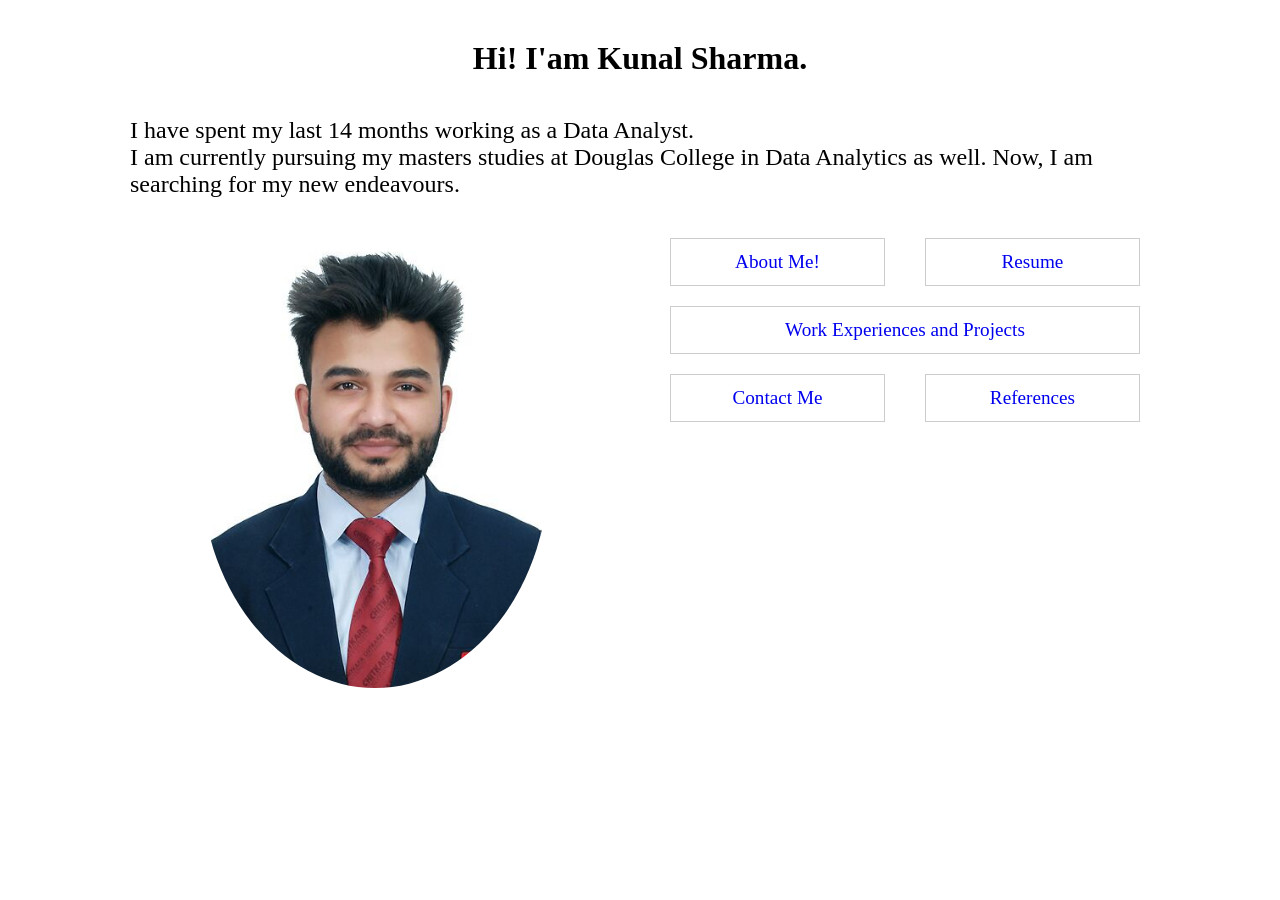
<file: index.html>
<!DOCTYPE html>
<html lang="en">
    <head>
        <meta name="author" content="Kunal Sharma">
        <meta name="viewport" content="width=device-width, initial-scale=1.0">
        
        <title>
            Home - Kunal Sharma
        </title>

        <link rel="stylesheet" href="./css/assignment01-ksh-17460.css">
    </head>
    
    <body>
        <div class="container">
            <div class="header">
                <h1>
                    Hi! I'am Kunal Sharma.
                </h1>
            </div>
    
            <div class="para">
                <p>
                    I have spent my last 14 months working as a Data Analyst.<br>
                    I am currently pursuing my masters studies at Douglas College in Data Analytics as well.
                    Now, I am searching for my new endeavours.
                </p>
            </div>
    
            <div id="myphoto">
                <figure>
                    <img src="./img/my photo.jpg">
                </figure>
            </div>
            
            <div class="links">
                <a href="./about.html" class="btn">
                    About Me!
                </a>
                
                <a href="./resume.html" class="btn">
                    Resume
                </a>
    
                <a href="./work.html" class="btn2">
                    Work Experiences and Projects
                </a>
                
                <a href="./contact.html" class="btn">
                    Contact Me
                </a>
                
                <a href="./references.html" class="btn">
                    References
                </a>
            </div>      
        </div>
    </body>
</html>
</file>
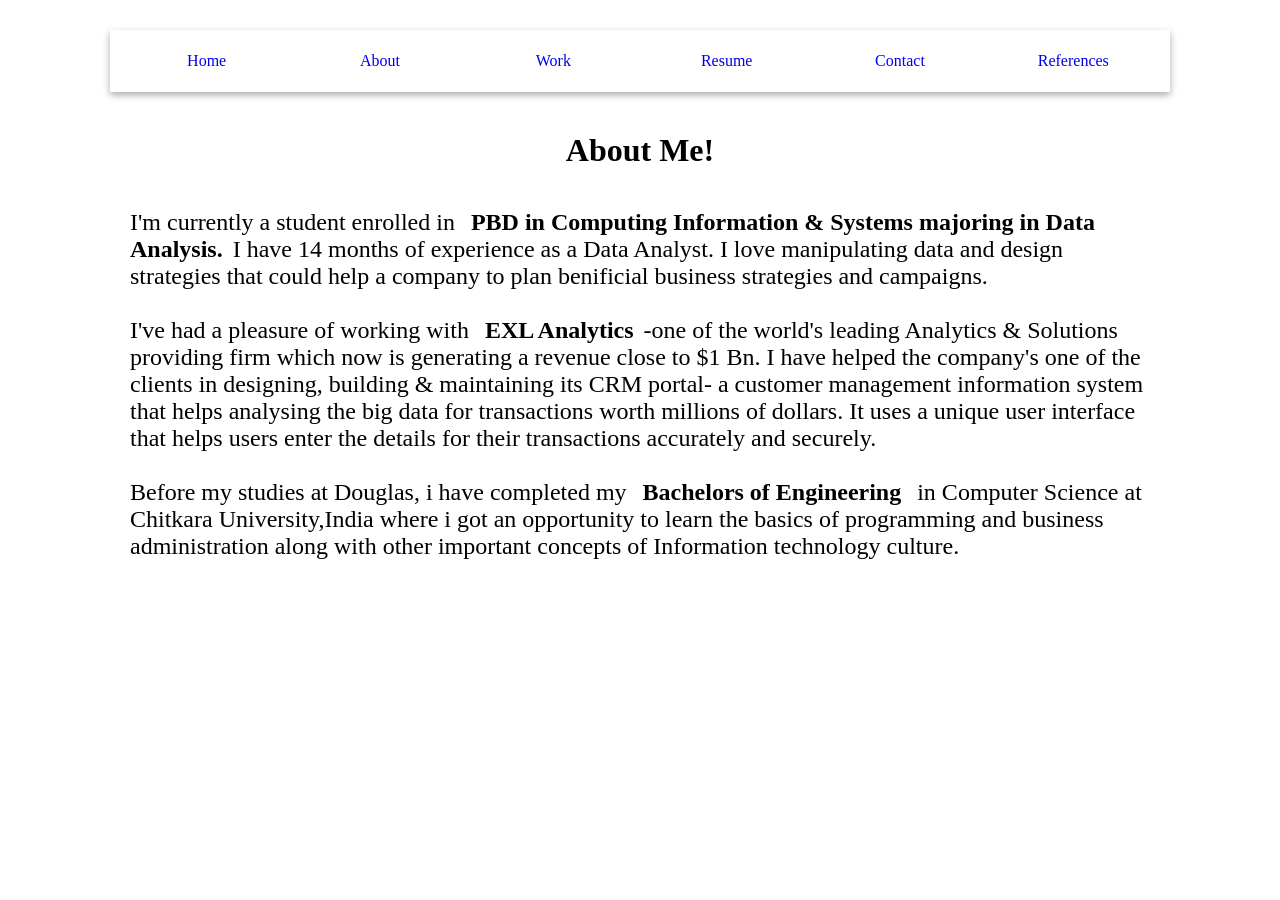
<file: about.html>
<!DOCTYPE html>
<html lang="en">
    <head>
        <meta name="author" content="Kunal Sharma">
        <meta name="viewport" content="width=device-width, initial-scale=1.0">

        <title>
            About - Kunal Sharma
        </title>

        <link rel="stylesheet" href="./css/assignment01-ksh-17460.css">
    </head>

    <body>
        <div class="container">
            <div class="navbar">
                <span>
                    <a href="./index.html"> Home </a>
                </span>
                <span>
                    <a href="./about.html"> About </a>
                </span>
                <span>
                    <a href="./work.html"> Work </a>
                </span>
                <span>
                    <a href="./resume.html"> Resume </a>
                </span>
                <span>
                    <a href="./contact.html"> Contact </a>
                </span>
                <span>
                    <a href="./references.html"> References </a>
                </span>
            </div>
        </div>
        
        <div class="container">
            <div class="header">
                <h1>About Me!</h1>
            </div>
            
            <div class="para">
                <p>
                    I'm currently a student enrolled in <b>PBD in Computing Information & Systems majoring in Data Analysis.</b>I have 14 months of experience as a Data Analyst. I love manipulating data and design strategies that could help a company to plan benificial business strategies and campaigns.<br><br> I've had a pleasure of working with <b>EXL Analytics</b>-one of the world's leading Analytics & Solutions providing firm which now is generating a revenue close to $1 Bn. I have helped the company's one of the clients in designing, building & maintaining its CRM portal- a customer management information system that helps analysing the big data for transactions worth millions of dollars. It uses a unique user interface that helps users enter the details for their transactions accurately and securely. <br><br> Before my studies at Douglas, i have completed my <b>Bachelors of Engineering</b> in Computer Science at Chitkara University,India where i got an opportunity to learn the basics of programming and business administration along with other important concepts of Information technology culture.<br><br>
                </p>
            </div>
        </div>
    </body>
</html>
</file>
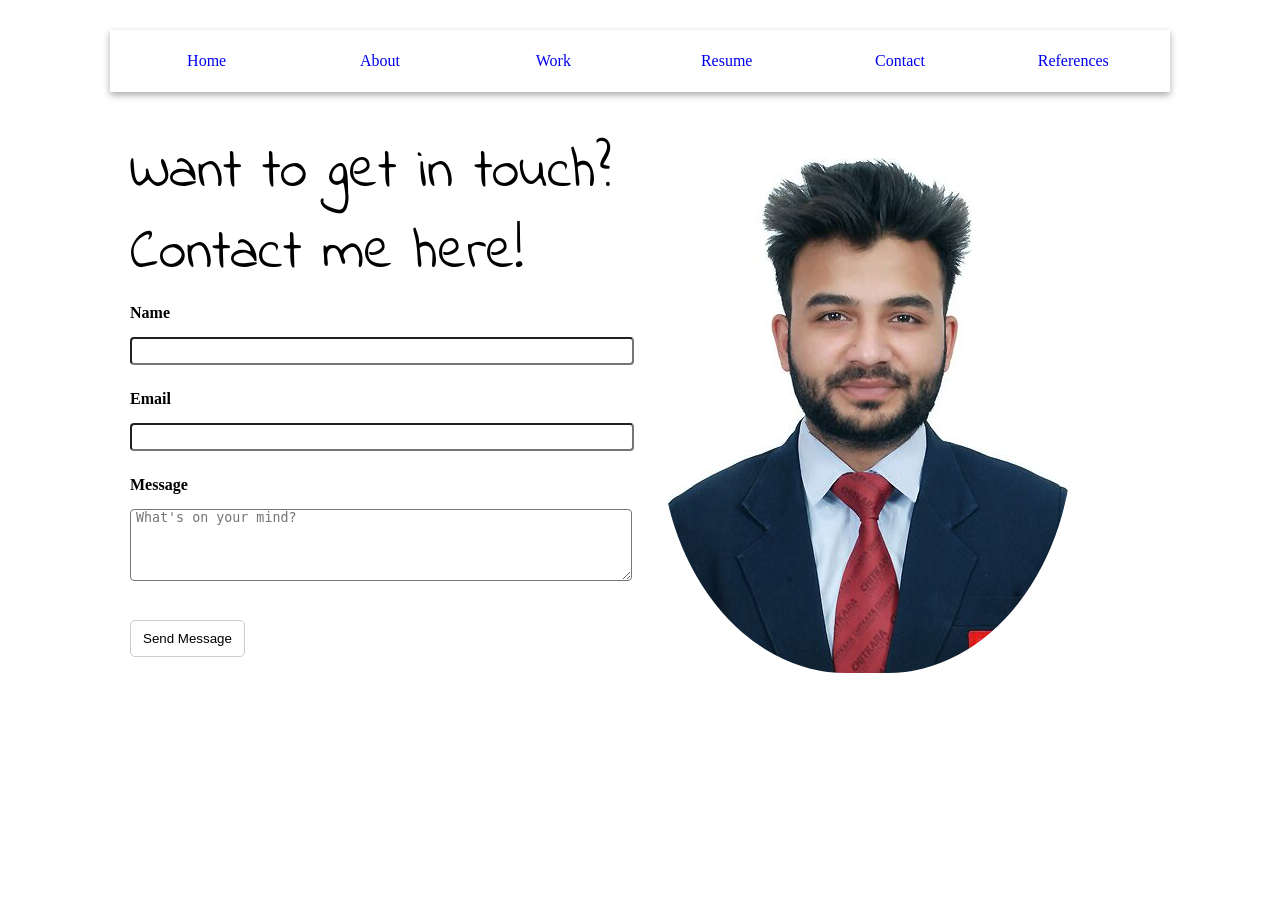
<file: contact.html>
<!DOCTYPE html>
<html lang="en">
    <head>
        <meta name="author" content="Kunal Sharma">
        <meta name="viewport" content="width=device-width, initial-scale=1.0">

        <title>
            Contact - Kunal Sharma
        </title>

        <link rel="stylesheet" href="./css/main.css">
    </head>

    <body>
        <div class="container">
            <div class="navbar">
                <span>
                    <a href="./index.html"> Home </a>
                </span>
                <span>
                    <a href="./about.html"> About </a>
                </span>
                <span>
                    <a href="./work.html"> Work </a>
                </span>
                <span>
                    <a href="./resume.html"> Resume </a>
                </span>
                <span>
                    <a href="./contact.html"> Contact </a>
                </span>
                <span>
                    <a href="./references.html"> References </a>
                </span>
            </div>
        </div>
        
        <div class="container">
            <div class="leftCol">
                <div class="heading"> Want to get in touch? Contact me here! </div>
                <form action="https://formspree.io/kunalsharmakandiv@gmail.com" method="POST">
                    <div class="form-group">
                        <label> Name </label>
                        <input type="text" name="Name" required>
                    </div>

                    <div class="form-group">
                        <label> Email </label>
                        <input type="text" name="Email" required>
                    </div>
                    
                    <div class="form-group">
                        <label> Message </label>
                        <textarea type="text" name="Message" placeholder="What's on your mind?" required></textarea>
                    </div>

                    <div class="form-group">
                        <button type="submit" class="btn"> Send Message </button>
                    </div>
                </form>
            </div>

            <div class="rightCol">
                <div>
                    <img src="./img/my photo.jpg">
                </div>
            </div>
            
        </div>
    </body>
</html>
</file>
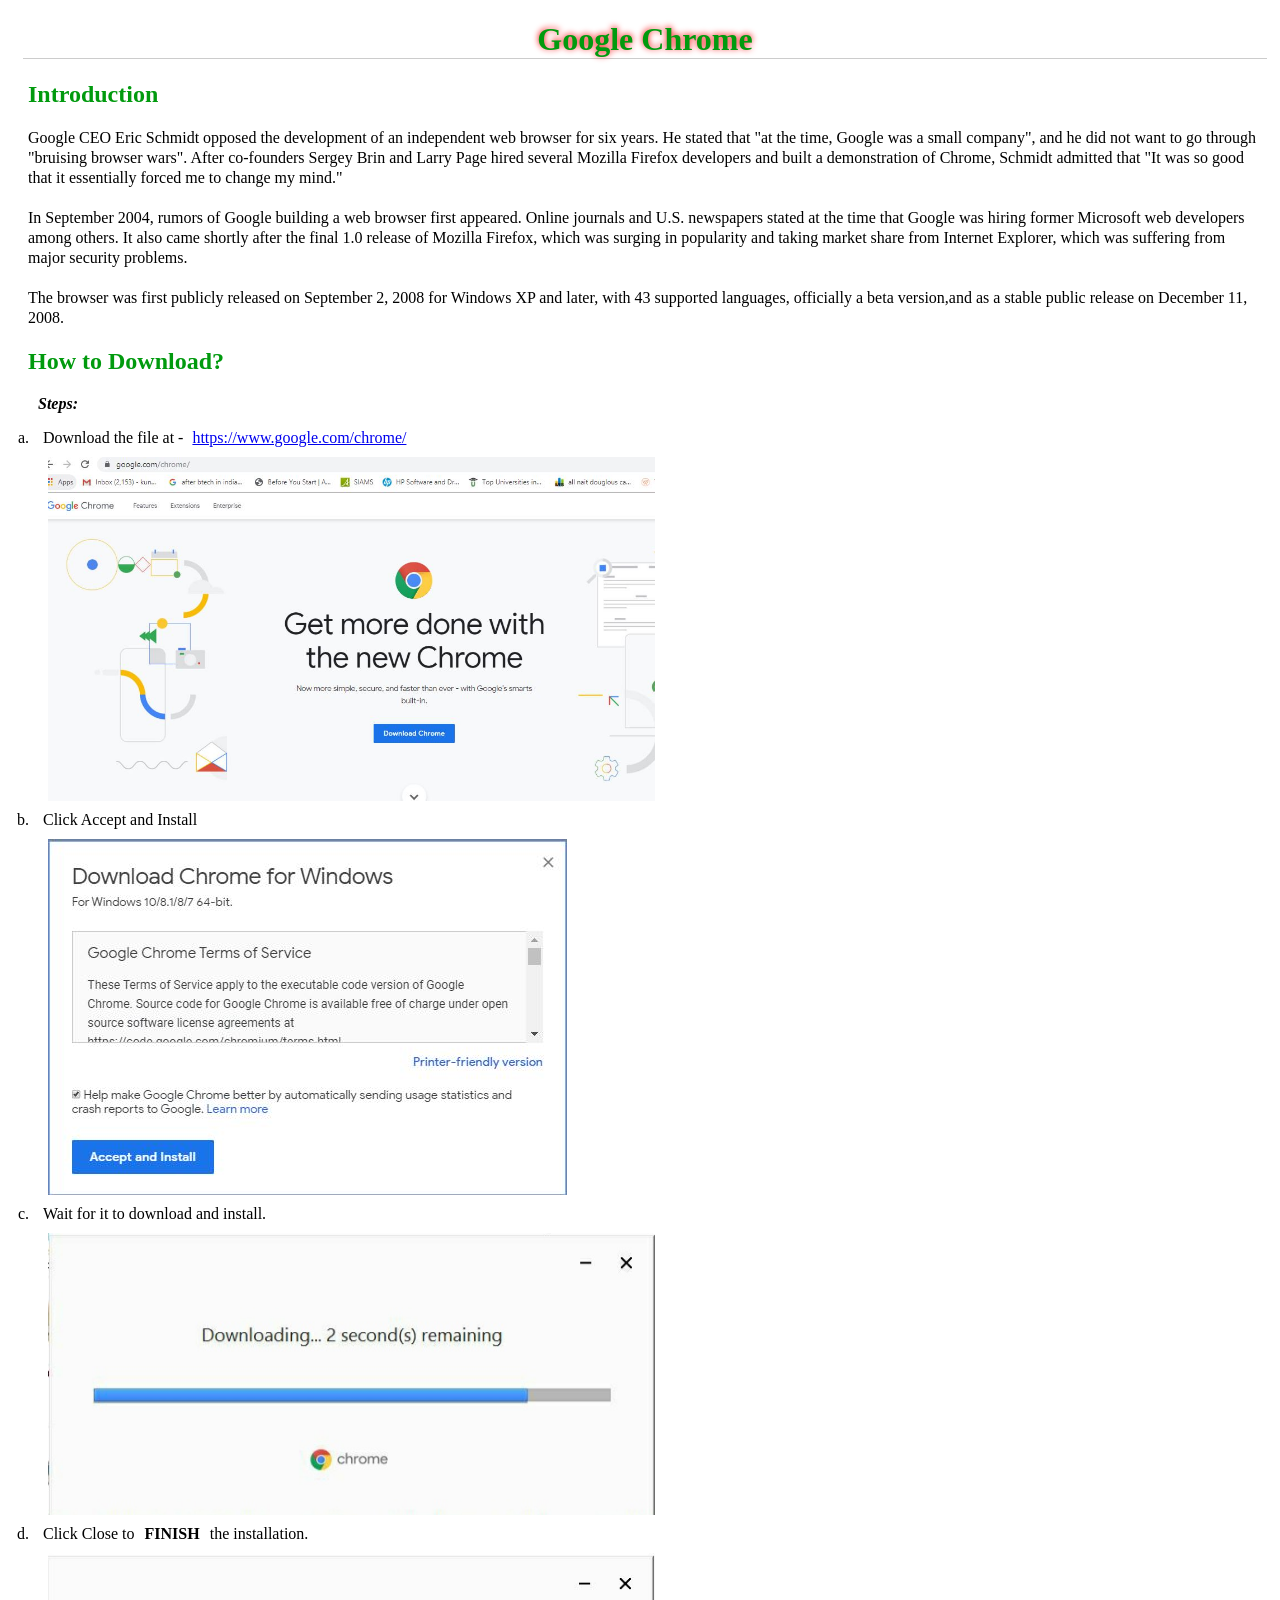
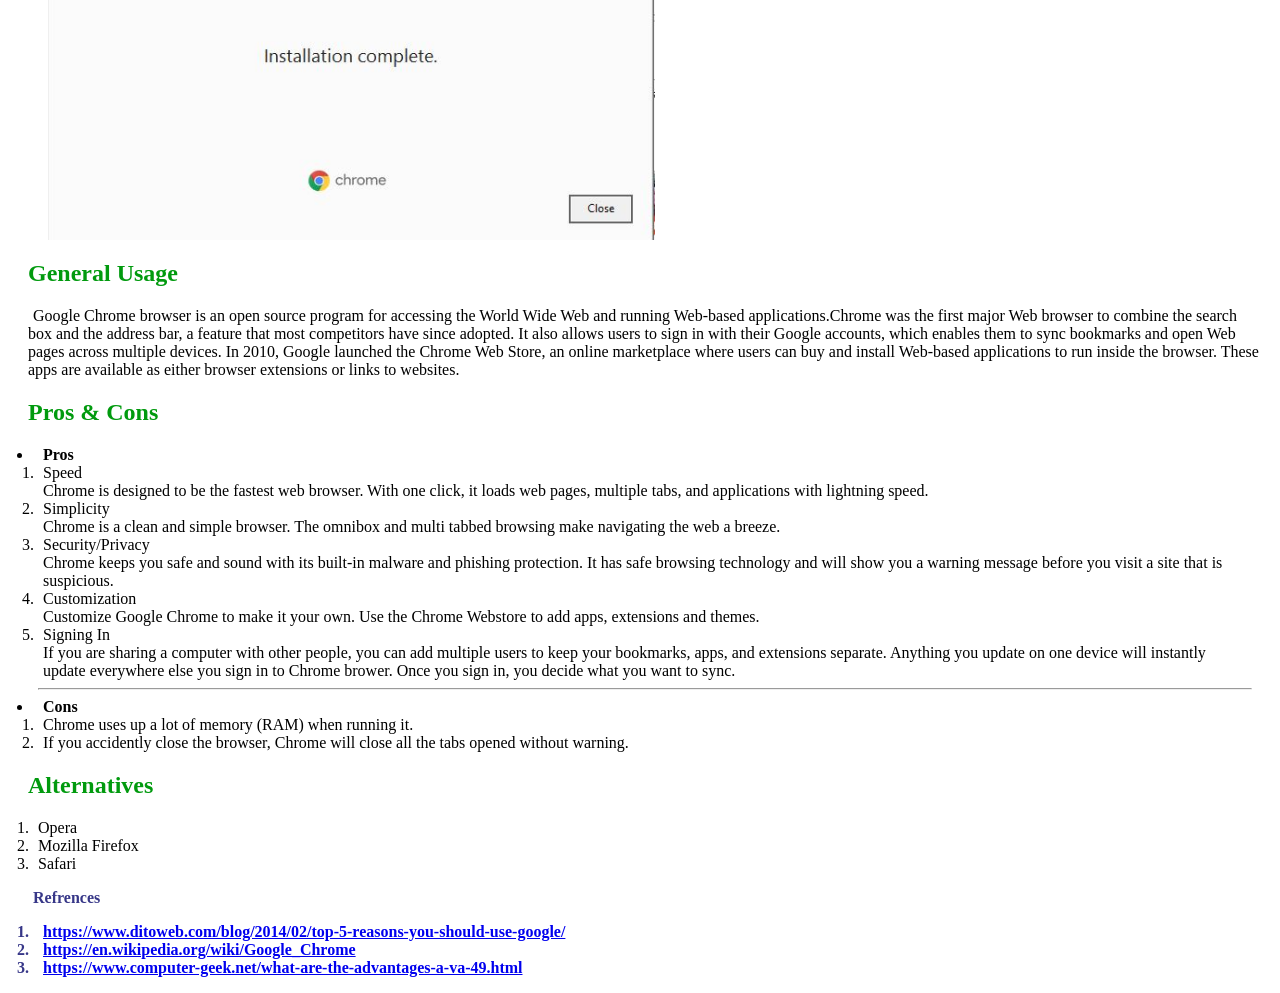
<file: lab02-ksh-17460.html>
<!DOCTYPE html>
<html>
    <head>
        <title>
            lab02-ksh-17460
        </title>
        <!-- Add your CSS file here -->
        <link rel="stylesheet" href="css/lab02-ksh-17460.css">
        <meta name="author" content="Kunal Sharma">
    </head>
    <body>
        <div class="container">
            <h1 id="heading">
                Google Chrome
            </h1>
            <h2>
                Introduction
            </h2>
            <p>
                Google CEO Eric Schmidt opposed the development of an independent web browser for six years. He stated that "at the time, Google was a small company", and he did not want to go through "bruising browser wars". After co-founders Sergey Brin and Larry Page hired several Mozilla Firefox developers and built a demonstration of Chrome, Schmidt admitted that "It was so good that it essentially forced me to change my mind."<br><br>
                In September 2004, rumors of Google building a web browser first appeared. Online journals and U.S. newspapers stated at the time that Google was hiring former Microsoft web developers among others. It also came shortly after the final 1.0 release of Mozilla Firefox, which was surging in popularity and taking market share from Internet Explorer, which was suffering from major security problems.<br><br>
                The browser was first publicly released on September 2, 2008 for Windows XP and later, with 43 supported languages, officially a beta version,and as a stable public release on December 11, 2008.
            </p>
            <h2>
                How to Download?
            </h2>
            <div>
                <em><b>Steps:</b></em><br>
                <ol id="roman">
                    <li>
                        <span>Download the file at - 
                        <a href="https://www.google.com/chrome/" target="_new">https://www.google.com/chrome/</a></span>
                        <figure class="Image1">
                            <img src="./img/1.jpg">
                        </figure>
                    </li>
                    <li>
                        <span> Click Accept and Install </span>
                        <figure class = "Image2">
                            <img src="./img/2.jpg">
                        </figure>
                    </li>
                    <li>
                        <span> Wait for it to download and install.</span>
                        <figure class ="Image3">
                            <img src="./img/3.jpg">
                        </figure>
                    </li>
                    <li>
                        <span>Click Close to<span class="finish"><b>finish</b></span>the installation.</span>
                        <figure class ="Image3">
                            <img src="./img/4.jpg">
                        </figure>
                    </li>
                </ol>
            </div>
            <h2>General Usage</h2>
            <div class="General">
                <span>Google Chrome browser is an open source program for accessing the World Wide Web and running Web-based applications.Chrome was the first major Web browser to combine the search box and the address bar, a feature that most competitors have since adopted. It also allows users to sign in with their Google accounts, which enables them to sync bookmarks and open Web pages across multiple devices. In 2010, Google launched the Chrome Web Store, an online marketplace where users can buy and install Web-based applications to run inside the browser. These apps are available as either browser extensions or links to websites.</span>
            </div>
            <h2>Pros & Cons</h2>
            <div class ="pc">
                <ul>
                    <li> <b>Pros</b>
                    </li>
                    <ol>
                        <li>
                            Speed<br>
                            Chrome is designed to be the fastest web browser. With one click, it loads web pages, multiple tabs, and applications with lightning speed.
                        </li>
                        <li>
                            Simplicity<br>
                            Chrome is a clean and simple browser. The omnibox and multi tabbed browsing make navigating the web a breeze. 
                        </li>
                        <li>
                            Security/Privacy<br>
                            Chrome keeps you safe and sound with its built-in malware and phishing protection. It has safe browsing technology and will show you a warning message before you visit a site that is suspicious.
                        </li>
                        <li>
                            Customization<br>
                            Customize Google Chrome to make it your own. Use the Chrome Webstore to add apps, extensions and themes. 
                        </li>
                        <li>
                            Signing In<br>
                            If you are sharing a computer with other people, you can add multiple users to keep your bookmarks, apps, and extensions separate. Anything you update on one device will instantly update everywhere else you sign in to Chrome brower. Once you sign in, you decide what you want to sync.
                        </li>
                    </ol>
                    <li>
                        <hr>
                        <b>Cons</b>
                    </li>
                    <ol>
                        <li>
                            Chrome uses up a lot of memory (RAM) when running it.
                        </li>
                        <li>
                            If you accidently close the browser, Chrome will close all the tabs opened without warning.
                        </li>
                    </ol>
                </ul>
            </Div>
            <h2>
                Alternatives
            </h2>
            <div class="Alter">
                <ol>
                    <li>
                        Opera
                    </li>
                    <li>
                        Mozilla Firefox
                    </li>
                    <li>
                        Safari
                    </li>
                </ol>
            </div>
            <aside id="refer">
                <span>Refrences</span> 
                <ol>
                    <li>
                        <a href="https://www.ditoweb.com/blog/2014/02/top-5-reasons-you-should-use-google/" target="_blank">https://www.ditoweb.com/blog/2014/02/top-5-reasons-you-should-use-google/</a>
                    </li>
                    <li>
                        <a href="https://en.wikipedia.org/wiki/Google_Chrome" target="_new"> https://en.wikipedia.org/wiki/Google_Chrome</a>
                    </li>
                    <li>
                        <a href="https://www.computer-geek.net/what-are-the-advantages-a-va-49.html" target="_blank"> https://www.computer-geek.net/what-are-the-advantages-a-va-49.html</a>
                    </li>
                </ol>
            </aside>
        </div>
    </body>
</html>
</file>
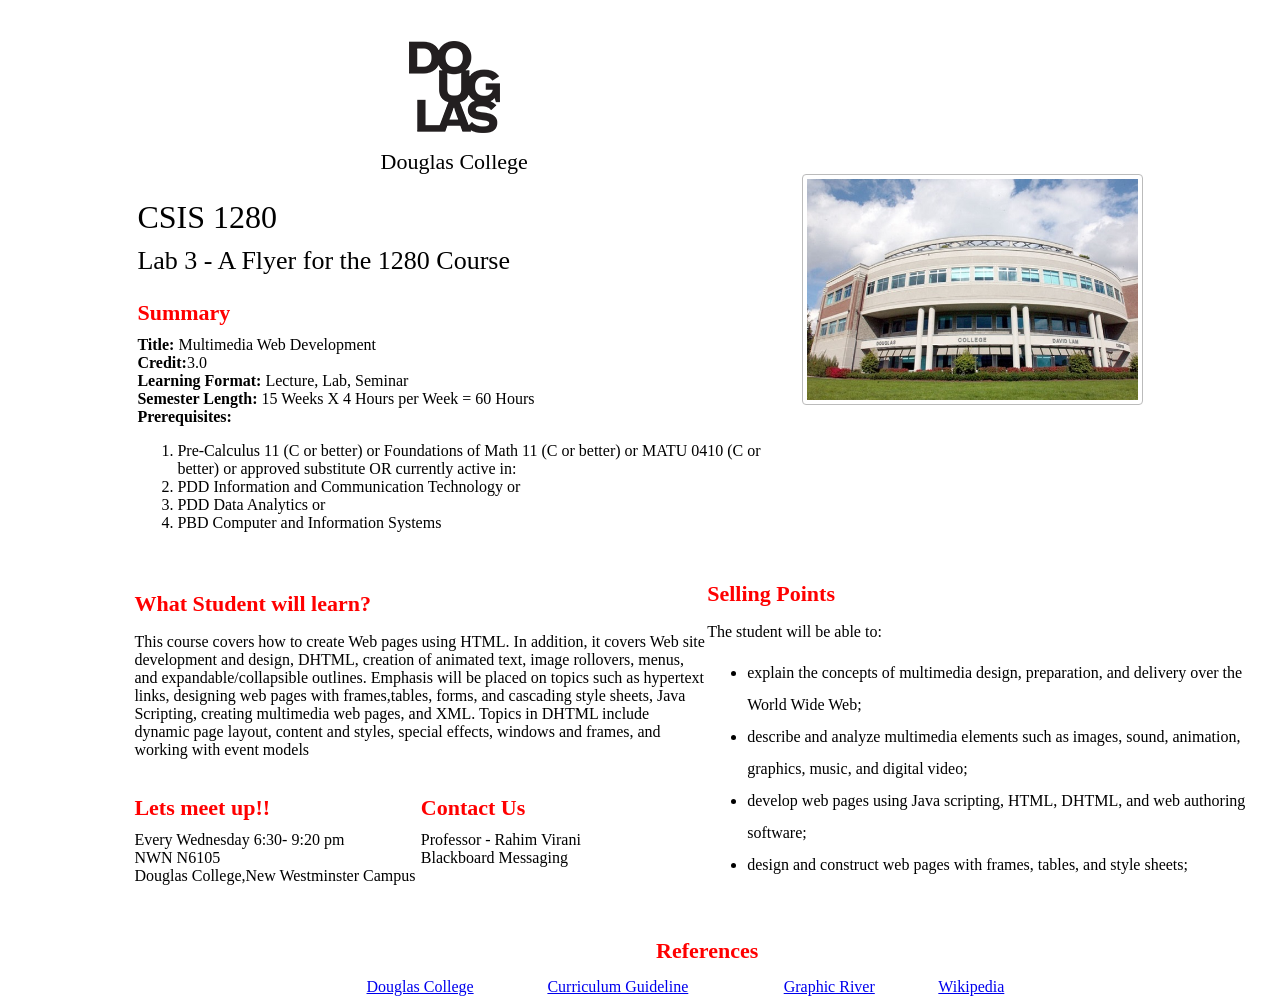
<file: lab03-ksh-17460.html>
<!DOCTYPE html>
<html lang="en">
    <head>
        <title>Flyer</title>
        <meta name="author" content="Kunal Sharma">
        <link rel="stylesheet" href="./css/lab03-ksh-17460.css">
        <meta charset="utf-8">
    </head>
    <body>
        <div class="container">
            <div class="header">
                <table>
                    <tbody>
                        <tr>
                            <td id="main">
                                <div>
                                    <img alt="Logo" src="./img/logo.png">
                                </div>
                                <div>Douglas College</div>
                            </td>
                            <td rowspan="3">
                                <img id="img_logo" alt="College" src="./img/clg.jpeg">
                            </td>
                        </tr>
                        <tr>
                            <td>
                                <div id="heading">
                                    CSIS 1280
                                </div>
                                <div id="sub-heading">
                                    Lab 3 - A Flyer for the 1280 Course
                                </div>
                            </td>
                        </tr>
                        <tr>
                            <td>
                                <div class="pointer">
                                    Summary
                                </div>
                                <div>
                                    <b>Title:</b> Multimedia Web Development<br>
                                    <b>Credit:</b>3.0<br>       
                                    <b>Learning Format: </b>Lecture, Lab, Seminar<br>            
                                    <b>Semester Length: </b>15 Weeks X 4 Hours per Week = 60 Hours<br>           
                                    <b>Prerequisites:</b>
                                    <ol>
                                        <li>
                                            Pre-Calculus 11 (C or better) or Foundations of Math 11 (C or better) or MATU 0410 (C or better) or approved substitute OR currently active in:
                                        </li> 
                                        <li>
                                            PDD Information and Communication Technology or
                                        </li>
                                        <li>
                                            PDD Data Analytics or   
                                        </li>
                                        <li>
                                            PBD Computer and Information Systems
                                        </li>
                                    </ol>
                                </div>
                            </td>
                        </tr>
                    </tbody>
                </table>
            </div>

            <div class="content">
                <div class="column">
                    <div class="benefits">
                        <div class="pointer">
                            What Student will learn?
                        </div>
                        <p>
                            This course covers how to create Web pages using HTML. In addition, it covers Web site development and design, DHTML, creation of animated text, image rollovers, menus, and expandable/collapsible outlines. Emphasis will be placed on topics such as hypertext links, designing web pages with frames,tables, forms, and cascading style sheets, Java Scripting, creating multimedia web pages, and XML. Topics in DHTML include dynamic page layout, content and styles, special effects, windows and frames, and working with event models
                        </p>
                    </div>
                    <div class="column">
                        <div class="pointer">
                            Lets meet up!!
                        </div>
                        <div>
                            Every Wednesday 6:30- 9:20 pm<br>
                            NWN N6105<br>
                            Douglas College,New Westminster Campus<br>
                        </div>
                    </div>
                    <div class="column">
                        <div class="pointer">
                            Contact Us
                        </div>
                        <div>
                            Professor - Rahim Virani<br>
                            Blackboard Messaging
                        </div>
                    </div>
                </div>
                <div class="column">
                    <span class="pointer">
                        Selling Points
                    </span>
                    <p>
                        The student will be able to:
                    </p>
                    <ul>
                        <li>
                            explain the concepts of multimedia design, preparation, and delivery over the World Wide Web;
                        </li>
                        <li>
                            describe and analyze multimedia elements such as images, sound, animation, graphics, music, and digital video;
                        </li>
                        <li>
                            develop web pages using Java scripting, HTML, DHTML, and web authoring software;
                        </li>
                        <li>
                            design and construct web pages with frames, tables, and style sheets;
                        </li>
                    </ul>
                </div>
                <div class="reference">
                    <table>
                        <thead>
                            <tr>
                                <th colspan="4">
                                    <div class="pointer">
                                        References
                                    </div>
                                </th>
                            </tr>
                        </thead>
                        <tbody>
                            <tr>
                                <td>
                                    <a href="https://www.douglascollege.ca/" target="_blank">
                                        Douglas College
                                    </a> 
                                </td>
                                <td>
                                    <a href="https://www.douglascollege.ca/programs-courses/catalogue/courses/CSIS/CSIS1280/guideline?term=DB0A447ECC594F73A1B1B7B2334B6682">
                                        Curriculum Guideline
                                    </a>
                                </td>
                                <td>
                                    <a href="https://graphicriver.net/item/corporate-flyer-design-/14331229" target="_blank">
                                        Graphic River
                                    </a>
                                </td>
                                <td>
                                    <a href="https://en.wikipedia.org/wiki/Douglas_College" target="_blank">
                                        Wikipedia
                                    </a>
                                </td>
                            </tr>
                        </tbody>
                    </table>
                </div>
            </div>
            
        </div>
    </body>
</html>
</file>
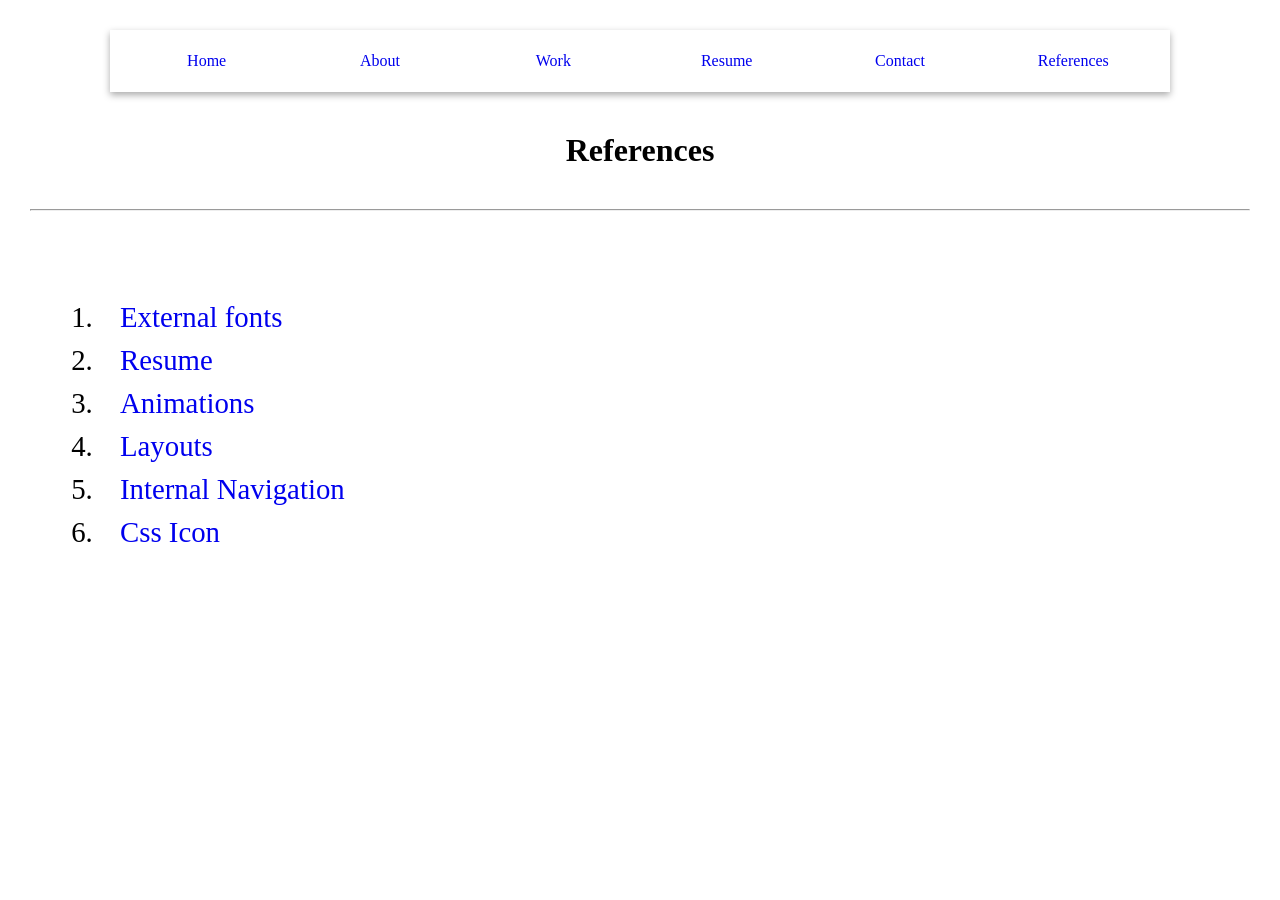
<file: references.html>
<!DOCTYPE html>
<html>
    <head>
        <meta name="author" content="Kunal Sharma">
        <meta name="viewport" content="width=device-width, initial-scale=1.0">
        
        <title>
            Kunal Sharma
        </title>
        <link rel="stylesheet" href="./css/assignment01-ksh-17460.css">

    </head>

    <body>
        <div class="container">
            <div class="navbar">
                <span>
                    <a href="./index.html"> Home </a>
                </span>
                <span>
                    <a href="./about.html"> About </a>
                </span>
                <span>
                    <a href="./work.html"> Work </a>
                </span>
                <span>
                    <a href="./resume.html"> Resume </a>
                </span>
                <span>
                    <a href="./contact.html"> Contact </a>
                </span>
                <span>
                    <a href="./references.html"> References </a>
                </span>
            </div>
        </div>

        <div class="header">
            <h1>
                References
            </h1>
        </div>
        <div class="body">
            <hr>
            <ol>
                <li>
                    <a href="https://fonts.google.com/" target="_new">External fonts</a>
                </li>
                <li>
                    <a href="https://blog.prototypr.io/top-10-free-online-portfolio-websites-to-create-perfect-ux-ui-design-portfolios-4406b34f4ce"
                        target="_new">Resume</a>
    
                </li>
                <li>
    
                    <a href="https://www.w3schools.com/css/css3_animations.asp" target="_new">Animations</a>
    
                </li>
                <li>
                    <a href="https://www.w3schools.com/html/html_layout.asp" target="_new">Layouts</a>
    
                </li>
                <li>
                    <a href="https://www.w3schools.com/html/html_links.asp" target="_new">Internal Navigation</a>
    
                </li>
                <li>
                    <a href="https://www.w3schools.com/css/css_icons.asp" target="_new">Css Icon</a>
                </li>
                

            </ol>
        </div>

    </body>

</html>
</file>
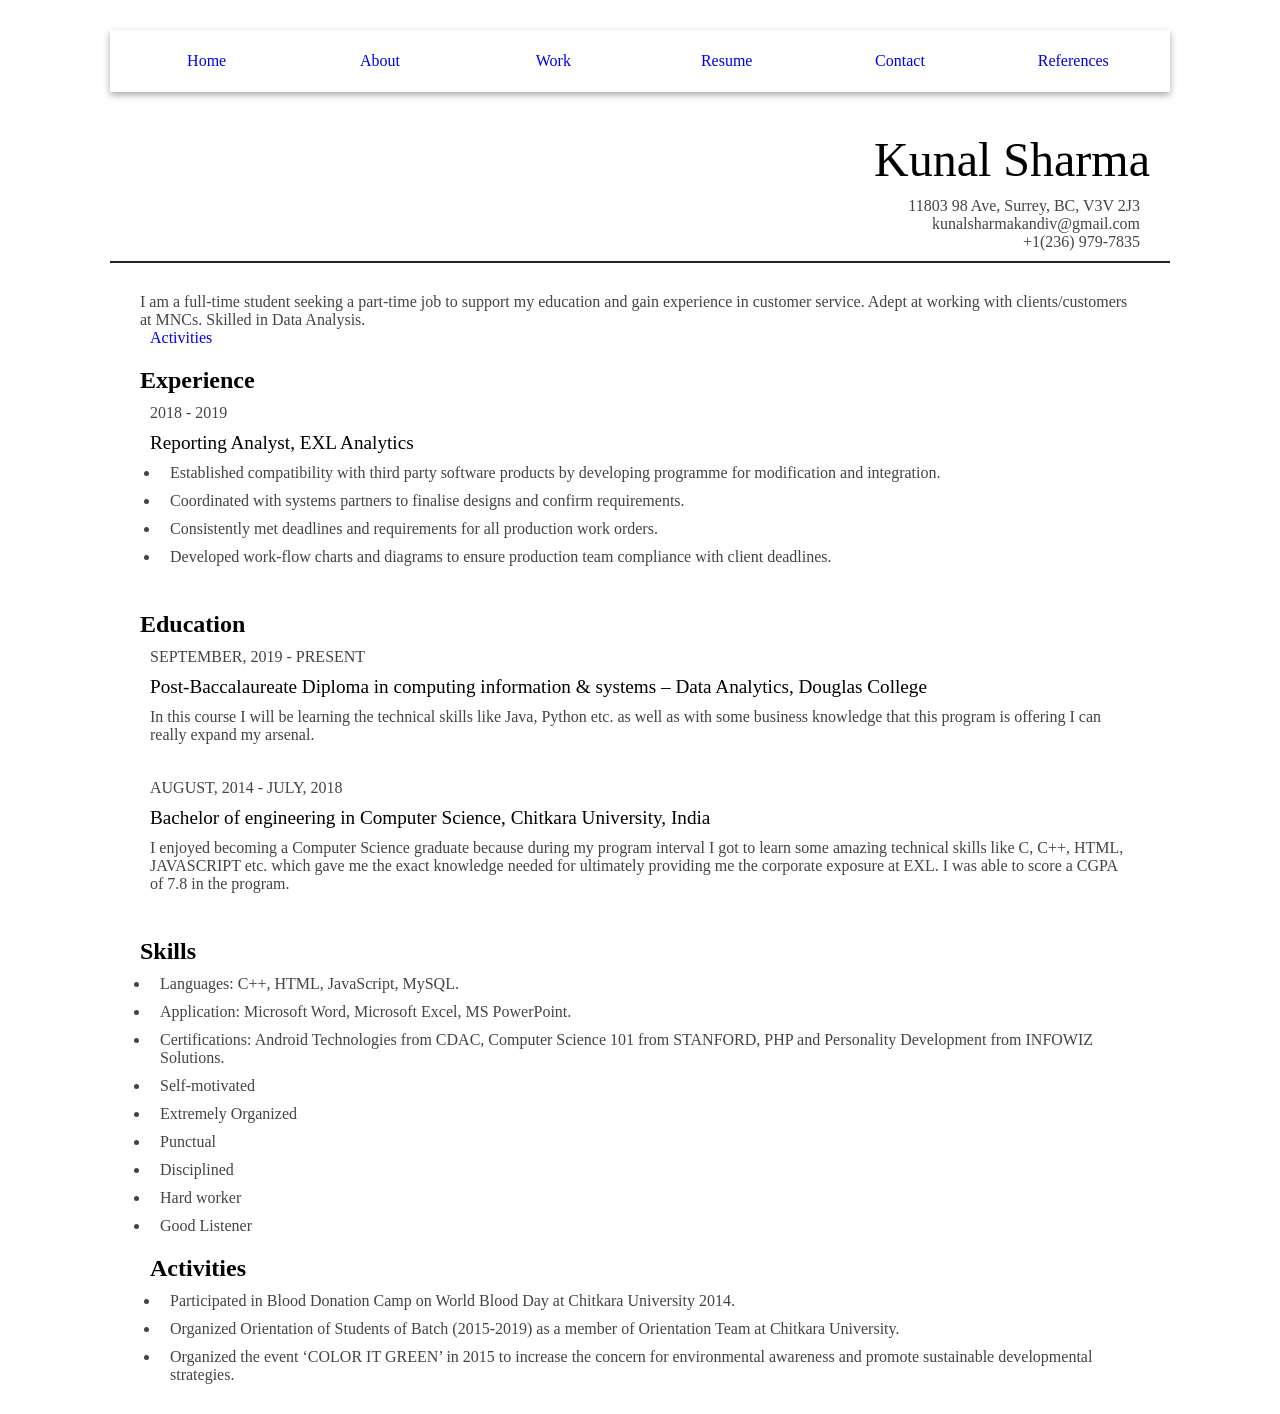
<file: resume.html>
<!Doctype html>
<html lang="en">
    <head>
        <meta name="author" content="Kunal Sharma">
        <meta name="viewport" content="width=device-width, initial-scale=1.0">

        <title>
            Resume - Kunal Sharma
        </title>

        <link rel="stylesheet" href="./css/resume.css">
    </head>

    <body>
        <div class="container">
            <div class="navbar">
                <span>
                    <a href="./index.html"> Home </a>
                </span>
                <span>
                    <a href="./about.html"> About </a>
                </span>
                <span>
                    <a href="./work.html"> Work </a>
                </span>
                <span>
                    <a href="./resume.html"> Resume </a>
                </span>
                <span>
                    <a href="./contact.html"> Contact </a>
                </span>
                <span>
                    <a href="./references.html"> References </a>
                </span>
            </div>
        </div>
        
        <div class="container">
            <div class="header">
                <div class="initials">
                    Kunal Sharma
                </div>
                
                <div class="details light-color">
                    <span>
                        11803 98 Ave, Surrey, BC, V3V 2J3
                    </span> <br>
                    <span>
                        kunalsharmakandiv@gmail.com
                    </span> <br>
                    <span>
                        +1(236) 979-7835
                    </span>
                </div>
            </div>

            <div class="body">
                <div class="light-color">
                    <p>
                        I am a full-time student seeking a part-time job to support my education and gain experience in customer service. Adept at working with clients/customers at MNCs. Skilled in Data Analysis.<br>
                        <a href="#activity">Activities</a>
                    </p>
                </div>

                <div class="experience">
                    <div class="heading">
                        Experience
                    </div>

                    <div class="group">
                        <div class="light-color time"> 2018 - 2019 </div>
                        <div class="name">
                            Reporting Analyst, EXL Analytics
                        </div>
                        <div class="light-color">
                            <ul>
                                <li>
                                    Established compatibility with third party software products by developing programme for modification and integration.
                                </li>
                                <li>
                                    Coordinated with systems partners to finalise designs and confirm requirements.
                                </li>
                                <li>
                                    Consistently met deadlines and requirements for all production work orders.
                                </li>
                                <li>
                                    Developed work-flow charts and diagrams to ensure production team compliance with client deadlines.
                                </li>
                            </ul>
                        </div>
                    </div>
                </div>

                <div class="education">
                    <div class="heading">
                        Education
                    </div>

                    <div class="group">
                        <div class="time light-color"> September, 2019 - Present </div>
                        <div class="name">
                            Post-Baccalaureate Diploma in computing information & systems – Data Analytics, Douglas College
                        </div>
                        <div class="light-color">
                            In this course I will be learning the technical skills like Java, Python etc. as well as with some business knowledge that this program is offering I can really expand my arsenal.
                        </div>
                    </div>

                    <div class="group">
                        <div class="time light-color"> August, 2014 - July, 2018 </div>
                        <div class="name">
                            Bachelor of engineering in Computer Science, Chitkara University, India
                        </div>
                        <div class="light-color">
                            I enjoyed becoming a Computer Science graduate because during my program interval I got to learn some amazing technical skills like C, C++, HTML, JAVASCRIPT etc. which gave me the exact knowledge needed for ultimately providing me the corporate exposure at EXL. I was able to score a CGPA of 7.8 in the program.
                        </div>
                    </div>
                </div>

                <div class="skills">
                    <div class="heading"> Skills </div>
                    <div class="light-color">
                        <ul>
                            <li>
                                Languages: C++, HTML, JavaScript, MySQL.
                            </li>
                            <li>
                                Application: Microsoft Word, Microsoft Excel, MS PowerPoint.
                            </li>
                            <li>
                                Certifications: Android Technologies from CDAC, Computer Science 101 from STANFORD, PHP and Personality Development from INFOWIZ Solutions.
                            </li>
                            <li>
                                Self-motivated
                            </li>
                            <li>
                                Extremely Organized
                            </li>
                            <li>
                                Punctual
                            </li>
                            <li>
                                Disciplined 
                            </li>
                            <li>
                                Hard worker
                            </li>
                            <li>
                                Good Listener
                            </li>
                        </ul>
                    </div>
                </div>
                <div id="activity">
                        <div class="activities">
                                <div class="heading">
                                    Activities
                                </div>
            
                                <div class="light-color">
                                    <ul>
                                        <li>
                                            Participated in Blood Donation Camp on World Blood Day at Chitkara University 2014.
                                        </li>
                                        <li>
                                            Organized Orientation of Students of Batch (2015-2019) as a member of Orientation Team at Chitkara University.
                                        </li>
                                        <li>
                                            Organized the event ‘COLOR IT GREEN’ in 2015 to increase the concern for environmental awareness and promote sustainable developmental strategies.
                                        </li>
                                    </ul>
                                </div>
                            </div>

                </div>

               
            </div>
        </div>
    </body>
</html>
</file>
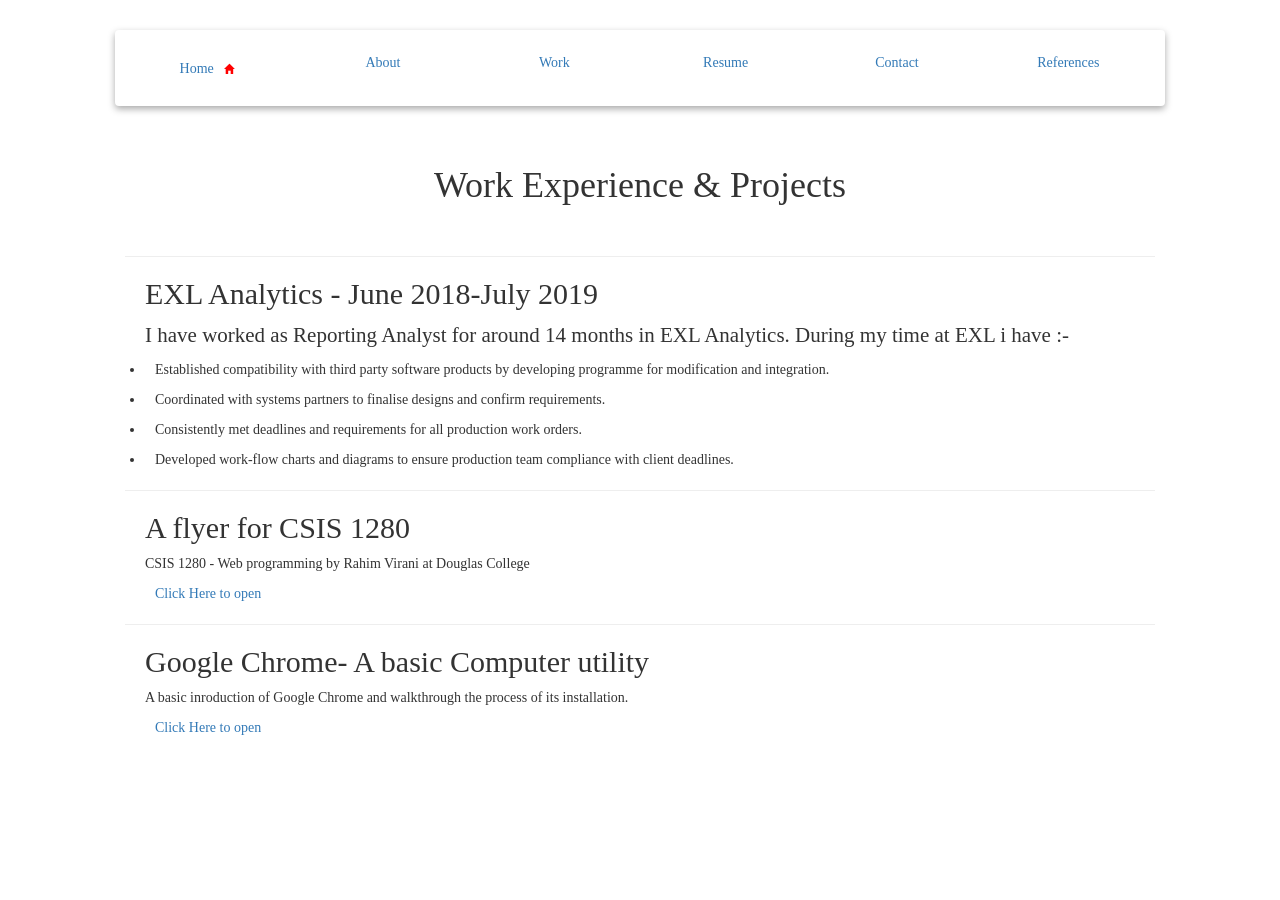
<file: work.html>
<!DOCTYPE html>
<html>

    <head>
        <meta name="author" content="Kunal Sharma">
        <meta name="viewport" content="width=device-width, initial-scale=1.0">

        <title>
            Work-Kunal Sharma
        </title>
        <link rel="stylesheet" href="https://maxcdn.bootstrapcdn.com/bootstrap/3.3.7/css/bootstrap.min.css">

        <link rel="stylesheet" href="./css/assignment01-ksh-17460.css">
    </head>

    <body>
        <div class="container">
            <div class="navbar">
                <span>
                    <a href="./index.html">Home<i class="glyphicon glyphicon-home" style="font-size:10px;color:red;"></i></a>
                    
                </span>
                <span>
                    <a href="./about.html"> About </a>
                </span>
                <span>
                    <a href="./work.html"> Work </a>
                </span>
                <span>
                    <a href="./resume.html"> Resume </a>
                </span>
                <span>
                    <a href="./contact.html"> Contact </a>
                </span>
                <span>
                    <a href="./references.html"> References </a>
                </span>
            </div>
        </div>

        <div class="container">
            <div class="header">
                <h1>Work Experience & Projects</h1>
            </div>
            <div class="body">
                <hr>
                <div id="first">
                    <h2>
                        EXL Analytics - June 2018-July 2019
                    </h2>
                    <p class="para">
                        I have worked as Reporting Analyst for around 14 months in EXL Analytics. During my time at EXL i have
                        :-
                    </p>
                    <ul>
                        <li>
                            Established compatibility with third party software products by developing programme for
                            modification and integration.
                        </li>
                        <li>
                            Coordinated with systems partners to finalise designs and confirm requirements.
                        </li>
                        <li>
                            Consistently met deadlines and requirements for all production work orders.
                        </li>
                        <li>
                            Developed work-flow charts and diagrams to ensure production team compliance with client deadlines.
                        </li>
                    </ul>
                </div>
                <hr>
                <div id="second">
                    <h2>A flyer for CSIS 1280</h2>
                    <p>
                        CSIS 1280 - Web programming by Rahim Virani at Douglas College
                    </p>
                    <div>
                        <a href="./lab03-ksh-17460.html" target="_new">Click Here to open</a>
                    </div>
                    
    
                </div>
                <hr>
                <div id="third">
                    <h2>Google Chrome- A basic Computer utility</h2>
                    <p>
                        A basic inroduction of Google Chrome and walkthrough the process of its installation.
                    </p>
                    <div>
                        <a href="./lab02-ksh-17460.html" target="_new">Click Here to open</a>
                    </div>
    
                </div>
            </div>
        </div>

    </body>

</html>
</file>
<file: css/assignment01-ksh-17460.css>
* {
    padding: 0 10px;
    margin: 10px auto;
    font-family: 'Times New Roman', Times, serif;
    position: relative;
    box-sizing: border-box;
}

.container {
    max-width: 1080px;
   
}

@keyframes example{
    from {left: -20px;}
    to {left: 20px;}
}

ol{
    
    font-size: 1.8em;
    padding: 70px;
}

.navbar {
    margin-bottom: 20px;
    width: 100%;
    display: block;
    float: left;
    box-shadow: 0px 3px 7px #aaa;
}

.navbar > span {
    padding: 12px 0px;
    min-height: 16px;
    width: calc(100% / 3);
    display: block;
    float: left;
    text-align: center;
}

.header {
    float: left;
    width: 100%;
    text-align: center;
    animation-name: example;
    animation-duration: 4s;
    animation-iteration-count: 5;
}

.body {
    float: left;
    width: 100%;
}

.para {
    float: left;
    width: 100%;
    font-size: 1.5em;
}

.myphoto {
    float: left;
    width: 100%;
}

img {
    max-height: 450px;
    max-width: 100%;
    height: auto;
    width: auto;
    border-radius: 50%;
    display: block;
}

.links {
    width: 100%;
    float: left;
}

.btn, .btn2 {
    width: 100%;
    min-height: 32px;
    padding: 12px;
    background: #fff;
    border: 1px solid #ccc;
    font-size: 1.2em;
}

a {
    text-decoration: none;
    text-align: center;
}

@media screen and (min-width: 600px) {
    .navbar > span {
        width: calc(100% / 6);
    }
    
    #myphoto, .links {
        width: 50%;
        float: left;
    }
    .btn, .btn2 {
        width: 100%;
        float: left;
    }
}

@media screen and (min-width: 768px) {
    .btn {
        float: left;
        margin-left: 4%;
        margin-right: 4%;
        width: 42%;
    }
    .btn2 {
        float: left;
        margin-left: 4%;
        margin-right: 4%;
        width: 92%;
    }
}
</file>
<file: css/main.css>
* {
    margin: 10px auto;
}

div {
    box-sizing: border-box;
    padding: 0 10px;
    position: relative;
}

@font-face {
    font-family: 'Indie';
    src: url(../fonts/IndieFlower-Regular.ttf);
}

.container {
    max-width: 1080px;
}

.navbar {
    margin-bottom: 20px;
    width: 100%;
    display: block;
    float: left;
    box-shadow: 0px 3px 7px #aaa;
}

.navbar > span {
    padding: 12px 0px;
    min-height: 16px;
    width: calc(100% / 3);
    display: block;
    float: left;
    text-align: center;
}

.leftCol, .rightCol {
    width: 100%;
}

.heading {
    font-family: 'Indie';
    font-size: 56px;
}

.form-group {
    margin: 5px 0 15px;
}

.form-group > label {
    display: block;
    font-weight: bold;
    margin-bottom: 5px;
}

.form-group > input {
    width: 100%;
    border-radius: 4px;
    height: 24px;
    padding: 0 5px;
}

.form-group > textarea {
    width: 100%;
    border-radius: 4px;
    min-height: 70px;
    max-height: 150px;
    padding: 0 5px;
}

.btn {
    border-radius: 5px;
    background: #fff;
    border: 1px solid #ccc;
    padding: 10px 12px;
    cursor: pointer;
}

img {
    max-width: 100%;
    height: auto;
    border-radius: 45%;
}

a {
    text-decoration: none;
    text-align: center;
}

/* this css is for tablets */
@media screen and (min-width: 600px) {
    .navbar > span {
        width: calc(100% / 6);
    }
    
    .leftCol, .rightCol {
        width: 50%;
        float: left;
    }
}
</file>
<file: css/lab02-ksh-17460.css>
* {
	padding: 0 5px;
}
.container {
	width: 100%;
}

figure {
	margin: 10px 0;
	width: 50%;
}

img {
	height: auto;
	max-width: 100%;
	display: block
}

ol#roman {
	  list-style-type: lower-alpha;
}

h1, h2, h3, h4, h5, h6 {
	color: #019a0e;
}

p {
	line-height: 1.25;
}

#heading {
	border-bottom: 1px solid #ccc;
	text-shadow :0px -1px 6px #f50b0b;
	text-align: center;

}
#refer {
	color: #373788;
	font-weight: bold;
	font-size: -1;
}
.finish {
	text-transform:uppercase;

}
</file>
<file: css/lab03-ksh-17460.css>
div {
    margin: 10px 0;
}

.container {
    width: 80%;
    padding: 10px;
    margin: 0 auto;
}

table {
    width: 100%;
}

.header > td {
    width: 50%;
    position: relative;
}

#main {
    text-align: center;
    font-size: 22px;
}

#img_logo {
    max-width: 90%;
    height: auto;
    float: right;
    border-radius: 4px;
    border: 1px solid #bbb;
    padding: 4px;
}

#heading {
    font-size: 32px;
}

#sub-heading {
    font-size: 26px;
}

.pointer {
    font-size: 22px;
    font-weight: bold;
    color: #ff0000;
}

.content {
    position: absolute;
}

.column {
    float: left;
    position: relative;
    width: 50%;
}

ul {
    line-height: 2;
}

.reference {
    position: absolute;
    top: 100%;
    left: 20%;
    width: 60%;
}
</file>
<file: css/resume.css>
* {
    padding: 0 10px;
    margin: 10px auto;
    box-sizing: border-box;
}

.light-color {
    color: #444;
}

.container {
    max-width: 1080px;
}

.header {
    float: left;
    width: 100%;
    text-align: right;
    border-bottom: 2px solid #222;
}

.body {
    float: left;
    width: 100%;
}

.navbar {
    margin-bottom: 20px;
    width: 100%;
    display: block;
    float: left;
    box-shadow: 0px 3px 7px #aaa;
}

.navbar > span {
    padding: 12px 0px;
    min-height: 16px;
    width: calc(100% / 3);
    display: block;
    float: left;
    text-align: center;
}

.initials {
    font-size: 3em;
}

.details {
    word-break: break-all;
}

.heading {
    margin-top: 20px;
    font-size: 1.5em;
    font-weight: bold;
}

.name {
    font-size: 1.2em;
}

.time {
    text-transform: uppercase;
}

.group {
    padding-bottom: 15px;
}

a {
    text-decoration: none;
    text-align: center;
}

@media screen and (min-width: 600px) {
    .navbar > span {
        width: calc(100% / 6);
    }
}
</file>
